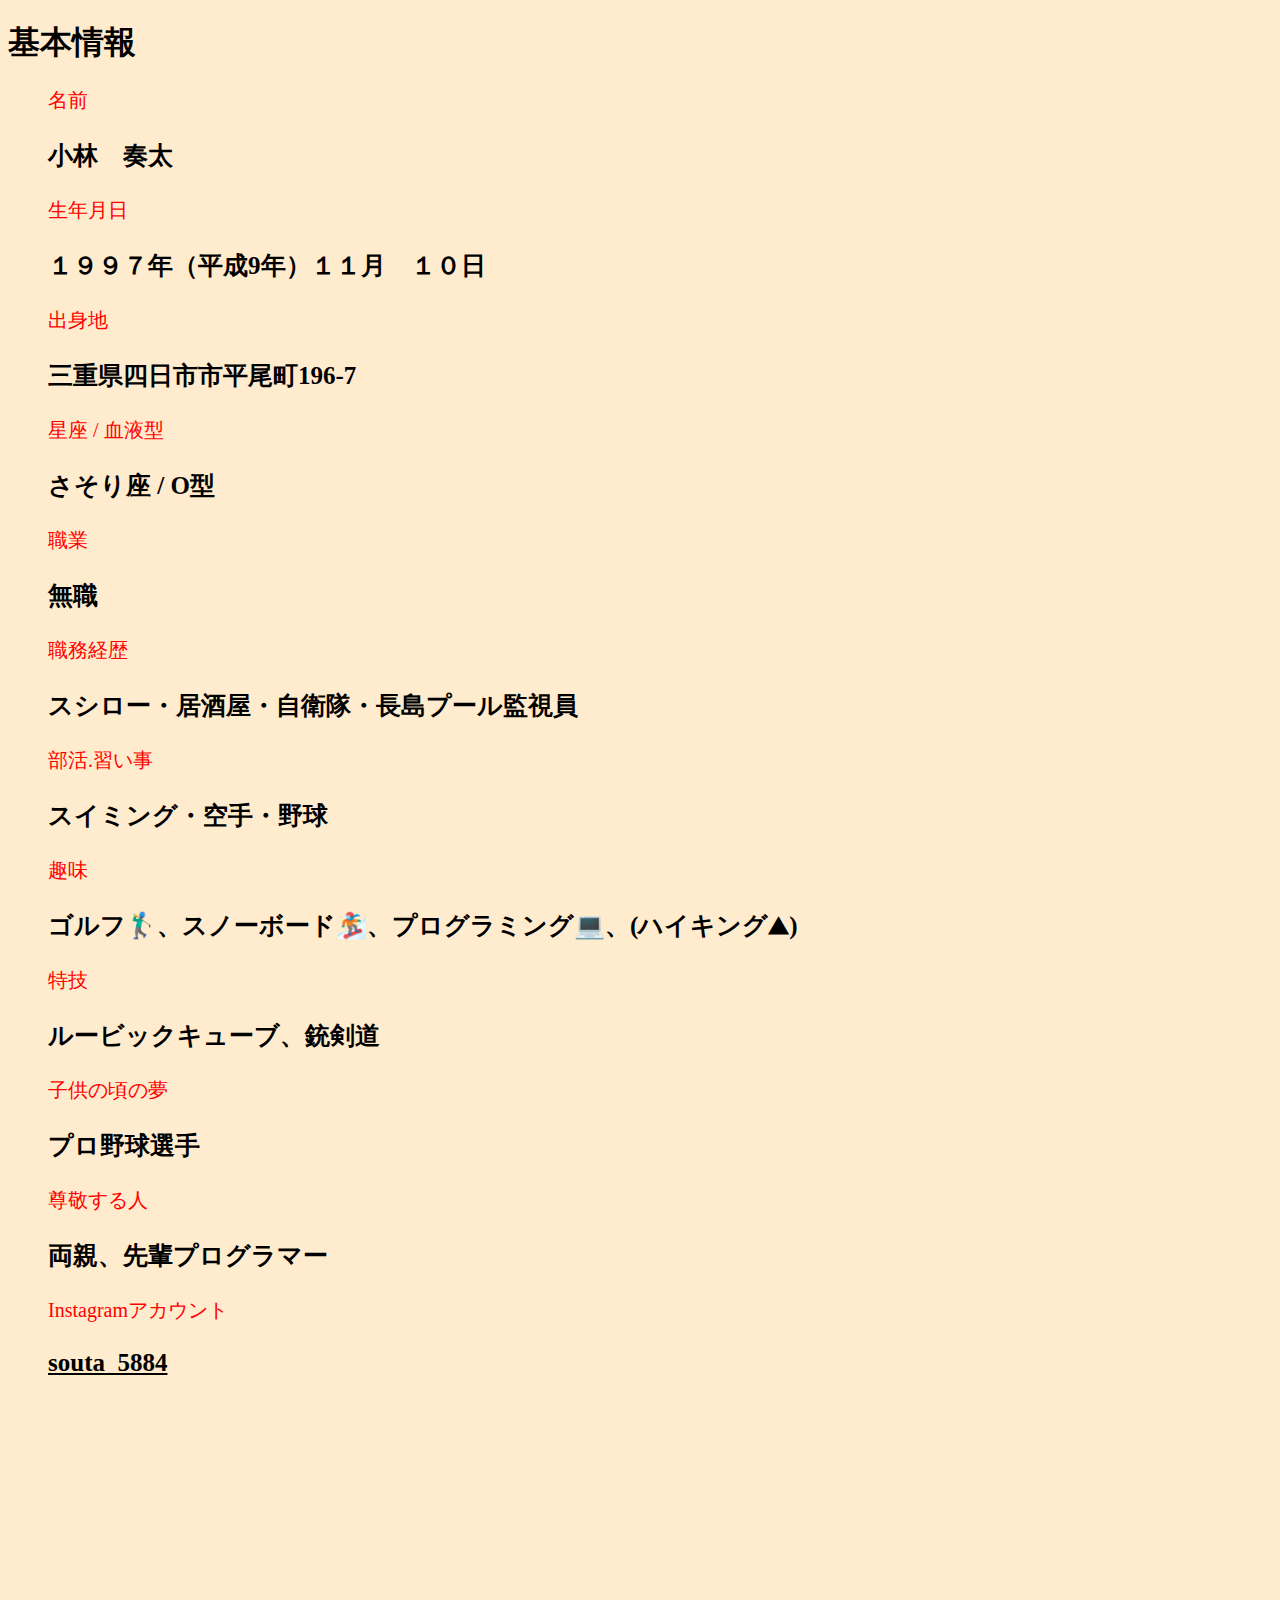
<file: basic/index.html>
<!DOCTYPE html>
<html lang="ja">
<head>
    <meta charset="UTF-8">
    <meta http-equiv="X-UA-Compatible" content="IE=edge">
    <meta name="viewport" content="width=device-width, initial-scale=1.0">
    <title>basic</title>
    <link rel="stylesheet" href="./style.css">
    <style>
    </style>
</head>
<body>
    <h1>
        基本情報
    </h1>
    <div>
        <ul>
            <li>名前</li>
            <p>小林　奏太</p>
            <li>生年月日</li>
            <p>１９９７年（平成9年）１１月　１０日</p>
            <li>出身地</li>
            <p>三重県四日市市平尾町196-7</p>
            <li>星座 / 血液型</li>
            <p>さそり座 / O型</p>
            <li>職業</li>
            <p>無職</p>
            <li>職務経歴</li>
            <p>スシロー・居酒屋・自衛隊・長島プール監視員</p>
            <li>部活.習い事</li>
            <p>スイミング・空手・野球</p>
            <li>趣味</li>
            <p>ゴルフ🏌️‍♂️、スノーボード🏂、プログラミング💻、(ハイキング⛰)</p>
            <li>特技</li>
            <p>ルービックキューブ、銃剣道</p>
            <li>子供の頃の夢</li>
            <p>プロ野球選手</p>
            <li>尊敬する人</li>
            <p>両親、先輩プログラマー</p>
            <li>Instagramアカウント</li>
            <a href="./img/instagram.png"><p>souta_5884</p></a>
            <br>
            <br>
            <br>
            <br>
            <br>
            <br>
            <br>
            <br>
            <br>
            <br>
            <br>
            <br>
            <br>
            <br>
            <br>
            <br>
            <br>
            <br>
            <li></li>
            <li></li>
        </ul>
    </div>
</body>
</html>
</file>
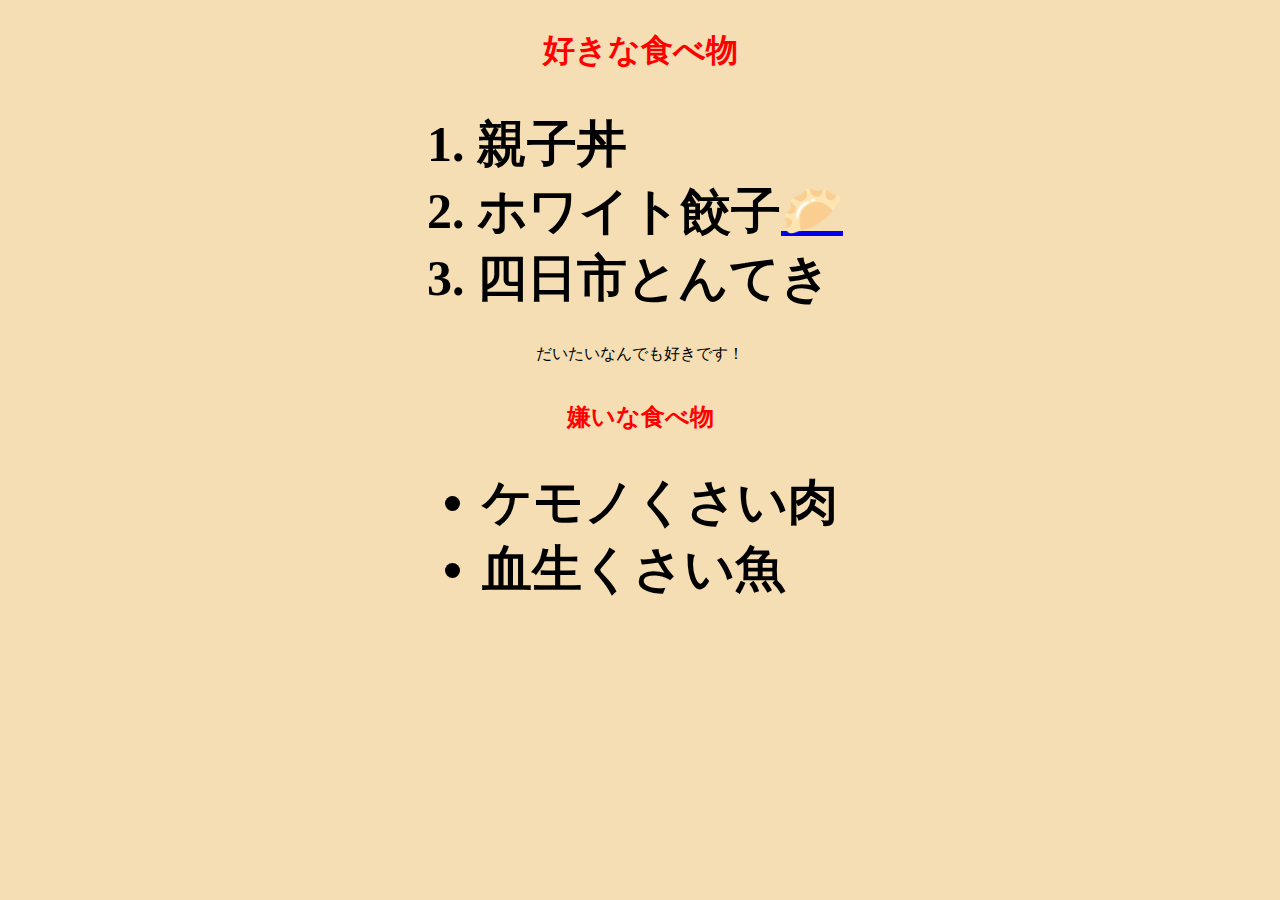
<file: favorite-food/index.html>
<!DOCTYPE html>
<html lang="ja">
<head>
    <meta charset="UTF-8">
    <meta http-equiv="X-UA-Compatible" content="IE=edge">
    <meta name="viewport" content="width=device-width, initial-scale=1.0">
    <title>food</title>
    <style>
        h1 {
            color: red;
        }
        h2 {
            color: red;
        }
        li {
            font-weight: bold;
            font-size: 50px;
        }
        body {
            background-color: wheat;
            display: flex;
            justify-content: center;
            flex-direction: column;
            align-items: center;

        }
    </style>
</head>
<body>
    <h1>好きな食べ物</h1>
    <ol>
        <li>親子丼</li>
        <li>ホワイト餃子<a href="https://images.app.goo.gl/76jpCu22yAU91tuP6">🥟</li></a>
        <li>四日市とんてき</li>
    </ol>
    <p>だいたいなんでも好きです！</p>
    <h2>嫌いな食べ物</h2>
    <ul>
        <li>ケモノくさい肉</li>
        <li>血生くさい魚</li>
    </ul>
</body>
</html>
</file>
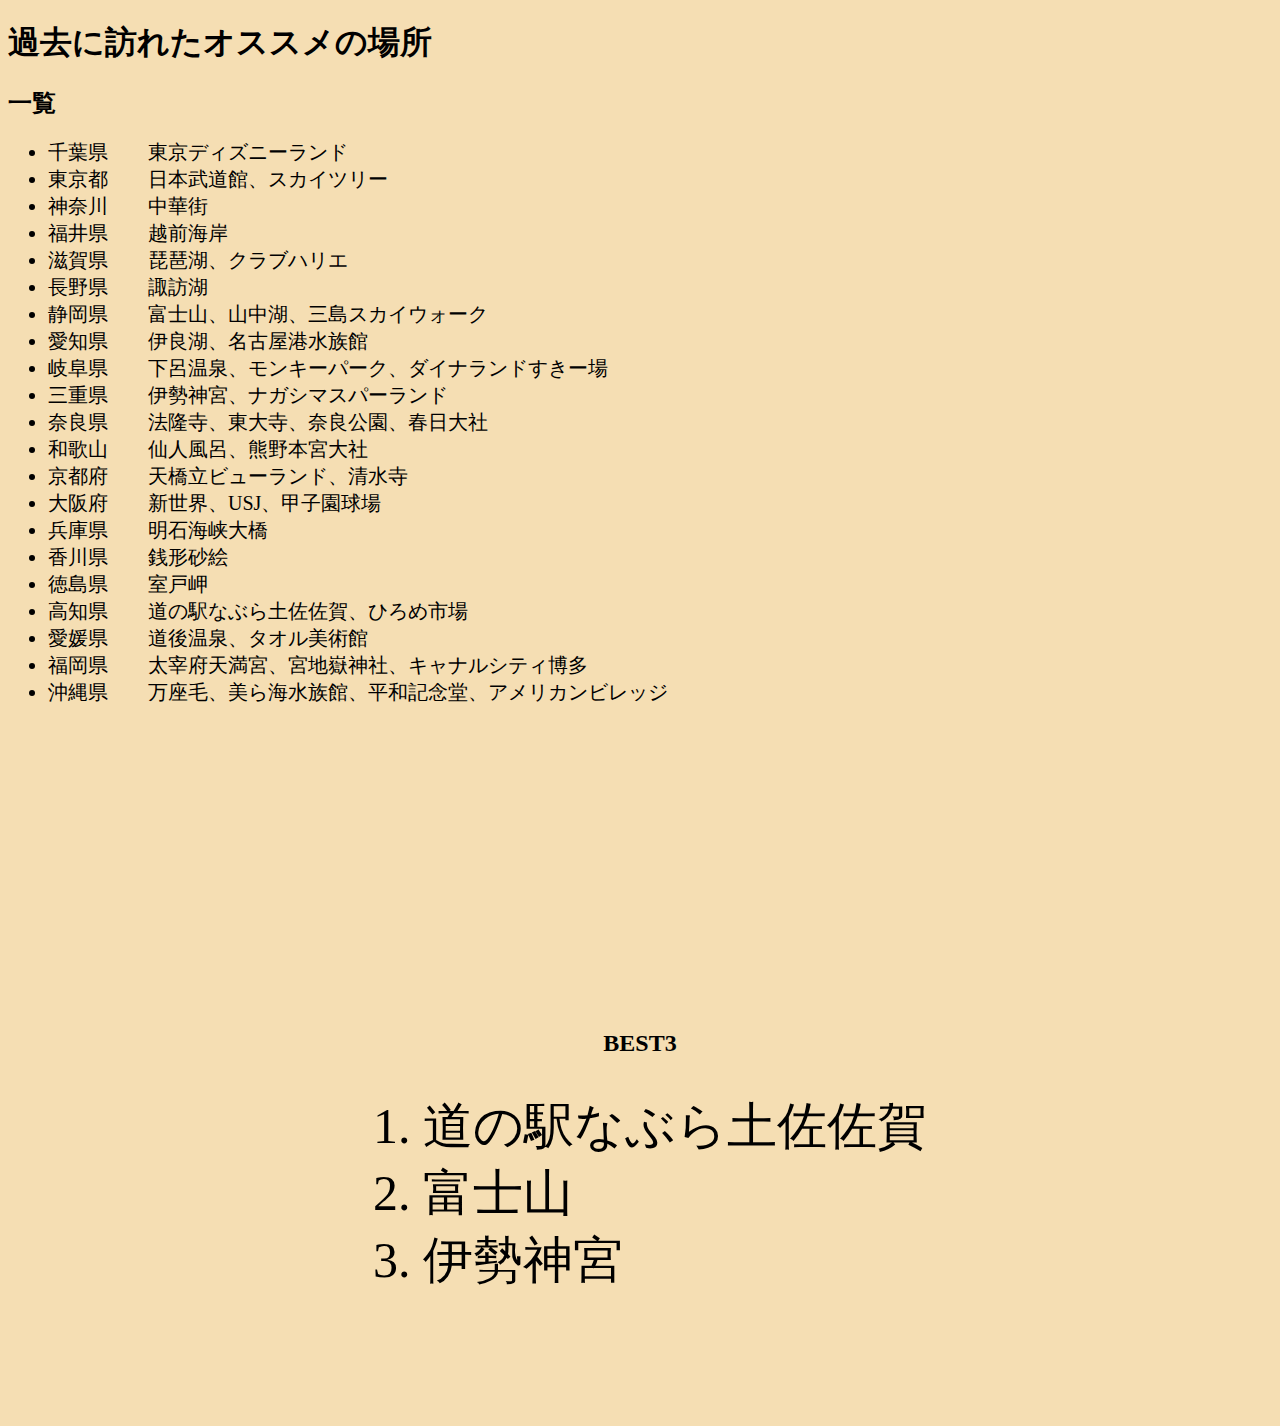
<file: Traveled/index.html>
<!DOCTYPE html>
<html lang="ja">

<head>
    <meta charset="UTF-8">
    <meta http-equiv="X-UA-Compatible" content="IE=edge">
    <meta name="viewport" content="width=device-width, initial-scale=1.0">
    <title>traveled</title>
    <link rel="stylesheet" href="./style.css">
    <style></style>

</head>

<body>
    <h1>過去に訪れたオススメの場所</h1>
    <div class="recommendation">
        <h2>一覧</h2>
        <ul>
            <li>千葉県　　東京ディズニーランド</li>
            <li>東京都　　日本武道館、スカイツリー</li>
            <li>神奈川　　中華街</li>
            <li>福井県　　越前海岸</li>
            <li>滋賀県　　琵琶湖、クラブハリエ</li>
            <li>長野県　　諏訪湖</li>
            <li>静岡県　　富士山、山中湖、三島スカイウォーク</li>
            <li>愛知県　　伊良湖、名古屋港水族館</li>
            <li>岐阜県　　下呂温泉、モンキーパーク、ダイナランドすきー場</li>
            <li>三重県　　伊勢神宮、ナガシマスパーランド</li>
            <li>奈良県　　法隆寺、東大寺、奈良公園、春日大社</li>
            <li>和歌山　　仙人風呂、熊野本宮大社</li>
            <li>京都府　　天橋立ビューランド、清水寺</li>
            <li>大阪府　　新世界、USJ、甲子園球場</li>
            <li>兵庫県　　明石海峡大橋</li>
            <li>香川県　　銭形砂絵</li>
            <li>徳島県　　室戸岬</li>
            <li>高知県　　道の駅なぶら土佐佐賀、ひろめ市場</li>
            <li>愛媛県　　道後温泉、タオル美術館</li>
            <li>福岡県　　太宰府天満宮、宮地嶽神社、キャナルシティ博多</li>
            <li>沖縄県　　万座毛、美ら海水族館、平和記念堂、アメリカンビレッジ</li>
        </ul>
        <br>
        <br>
        <br>
        <br>
        <br>
        <br>
        <br>
        <br>
        <br>
        <br>
        <br>
        <br>
        <br>
        <br>
        <br>
        <br>
        <div class="best-list">
            <h2>BEST3</h2>
            <ol>
                <a href="https://www.town.kuroshio.lg.jp/pb/cont/kuronavi-eki/679"><li>道の駅なぶら土佐佐賀</li></a>
                <a href="http://www.fujisan-climb.jp/"><li>富士山</li></a>
                <a href="https://www.isejingu.or.jp/"><li>伊勢神宮</li></a>
            </ol>
            <br>
            <br>
            <br>
            <br>
            <br>
            <br>
        </div>
    </div>
</body>

</html>
</file>
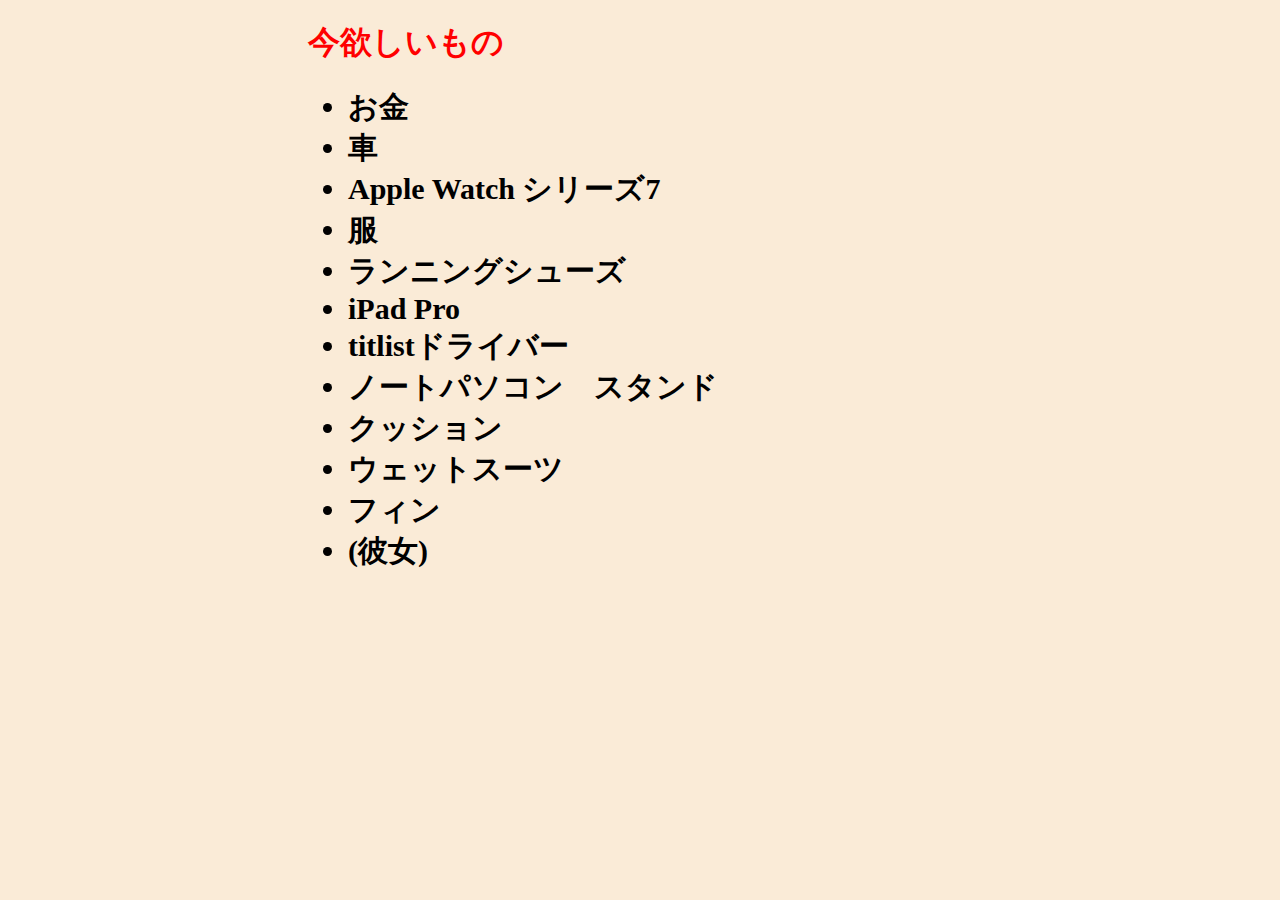
<file: want/index.html>
<!DOCTYPE html>
<html lang="ja">

<head>
    <meta charset="UTF-8">
    <meta http-equiv="X-UA-Compatible" content="IE=edge">
    <meta name="viewport" content="width=device-width, initial-scale=1.0">
    <title>want</title>
    <link rel="stylesheet" href="./style.css">
</head>

<body>
    <div class="bbb">
        
        <div class="aaa">
            <h1>今欲しいもの</h1>
            <ul>
                <li>お金</li>
                <li>車</li>
                <li>Apple Watch シリーズ7</li>
                <li>服</li>
                <li>ランニングシューズ</li>
                <li>iPad Pro</li>
                <li>titlistドライバー</li>
                <li>ノートパソコン　スタンド</li>
                <li>クッション</li>
                <li>ウェットスーツ</li>
                <li>フィン</li>
                <li>(彼女)</li>
            </ul>
        </div>
        <!-- <br>
        <br>
        <br>
        <br>
        <br>
        <br>
        <br>
        <br>
        <br>
        <br>
        <br>
        <br>
        <br>
        <br>
        <br>
        <br>
        <br>
        <br>
        <br>
        <br>
        <br>
        <br>
        <br>
        <br>
        <br>
        <br>
        <br>
        <div class="best-title">
            <h2>ベスト3</h2>
        </div>
        <ol>
            <li>お金</li>
            <li>ノートパソコンstand</li>
            <li>ドライバー</li>
        </ol>
        <br>
        <br>
        <br>
        <br>
        <br>
        <br>
        <br>
        <br>
        <br>
        <br> -->

    </div>
</body>

</html>
</file>
<file: basic/style.css>
body {
    background-color: blanchedalmond;
}
li {
    color: red;
    list-style: none;
    font-size: 20px;
}
p {
    font-weight: bold;
    font-size: 25px;
}
p {
    font-weight: bold;
}

a{
    position: relative;
    color: black;
  }
  
  a:after{
    content: "";
    position: absolute;
    top: 1em;
    left: 0;
    display: inline-block;
    pointer-events: none;
    width: 300px;
    height: 300px;
  }
  
  a:hover:after{
    background: url(./img/instagram.png); /* 表示する画像 */
    background-size: contain; 
    background-repeat: no-repeat;
    background-position: center top;
  }
</file>
<file: Traveled/style.css>
body {
    background-color: wheat;
}
ul li {
    font-size: 20px;
}
ol li {
    font-size: 50px;
    margin-left: 30px;
}
ol a {
    text-decoration: none;
    color: black;
}
ol li:hover {
    font-size: 100px;
    font-weight: bold;
}
.best-list {
    display: flex;
    justify-content: center;
    flex-direction: column;
    align-items: center;
}
</file>
<file: want/style.css>
body {
    background-color: antiquewhite;
}
h1 {
    color: red;
    margin-left: 300px;
}
h2 {
    color: red;
    font-size: 40px;
}
ul li{
    margin-left: 300px;font-size: 30px;

}
.aaa {

}
li {
    font-weight: bold;
}
ol li {
    font-size: 50px;
    margin: 0 auto;
    text-align: left;
    width: 600px;
    

}
ol {

}
.best-title {
    display: flex;
    justify-content: center;

}
</file>
